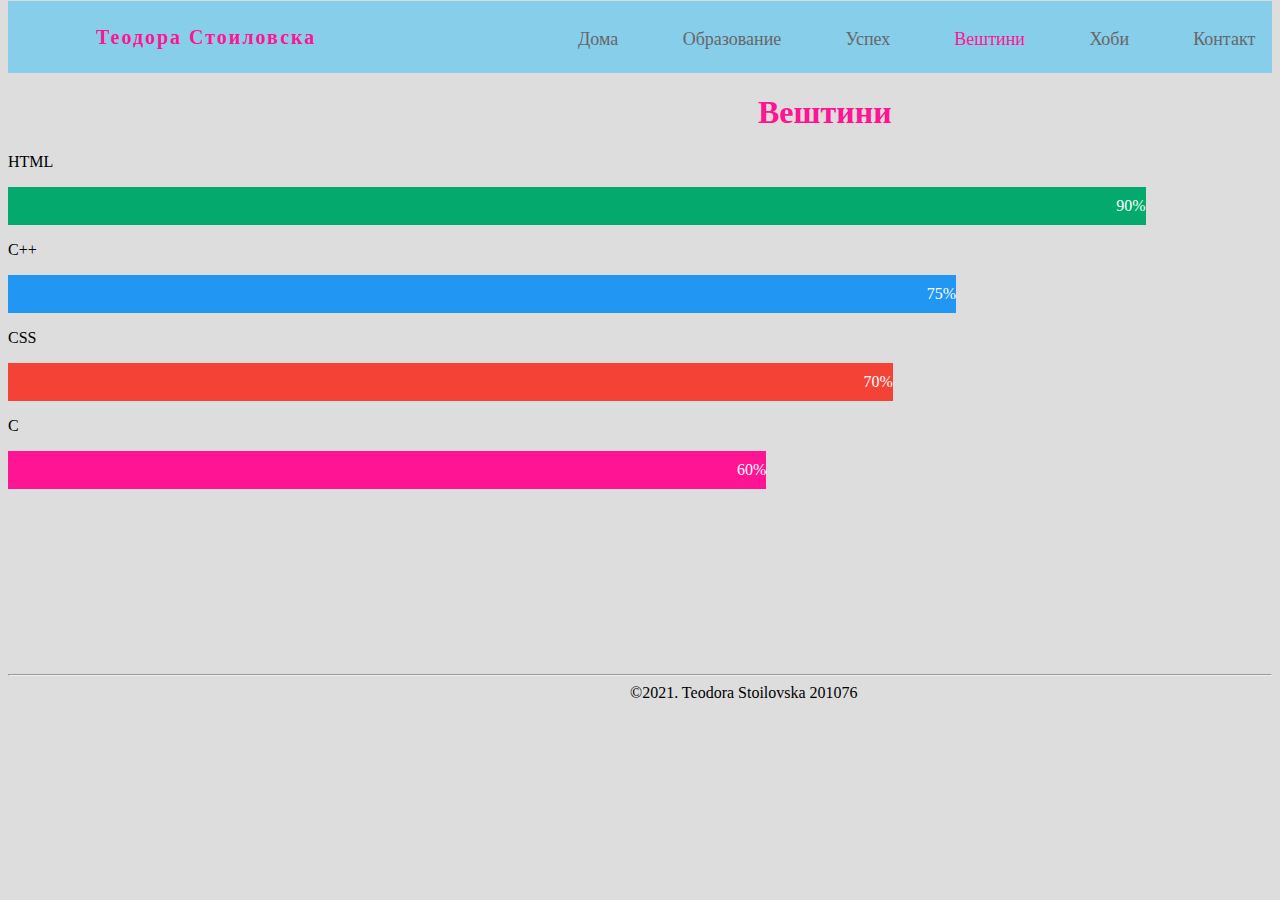
<file: Skills.html>
<!DOCTYPE html>
<html lang="en">
<head>
    <meta charset="UTF-8">
    <title>Вештини</title>
    <link rel="stylesheet" href="css1.css">
</head>

<!-- Teodora Stoilovska 201076 -->

<body>
<header style="background-color: skyblue; height: 72px">
    <span id="Teodora">
        <a href="Home.html" style="color: deeppink;text-decoration: none;"><b>Теодора Стоиловска</b></a>
    </span>
    <span style="color: #666666;" id="headerid">
        <ul>
            <li>
                <a href="Home.html" > Дома </a>
            </li>
            <li>
                <a href="Education.html">Образование</a>
            </li>
            <li>
                <a href="Success.html" >Успех</a>
            </li>
            <li>
                <a href="Skills.html" style="color: deeppink;"> Вештини </a>
            </li>
            <li>
                <a href="Hobbies.html"> Хоби</a>
            </li>
            <li>
                <a href="Contact.html"> Контакт</a>
            </li>
        </ul>
    </span>
</header>

<div style="margin-top: 15px; margin-left: 750px; color: deeppink">
    <h1>Вештини</h1>
</div>

<p>HTML</p>
<div class="container">
    <div class="skills html">90%</div>
</div>

<p>C++</p>
<div class="container">
    <div class="skills css">75%</div>
</div>

<p>CSS</p>
<div class="container">
    <div class="skills cplus">70%</div>
</div>

<p>C</p>
<div class="container">
    <div class="skills c">60%</div>
</div>

<footer style="margin-top: 185px">
    <hr>
    <span style="margin-left: 622px"> &copy;2021. Teodora Stoilovska 201076</span>
</footer>

</body>
</html>
</file>
<file: css1.css>
/*
//Teodora Stoilovska 201076
*/

/*
- - - - - - - - - - - - - - - - - - - - - - - - - - - - - - - - - - - - - - - - - - - - - - - - - - - - - - - - - - - - - - - -
Home
*/

body{
    background-color: #dddddd;
    font-size: 16px;
    font-family: Brush Script MT,cursive;
}

#Teodora{
    color: deeppink;
    letter-spacing: 2px;
    height:100px;
    margin-left: 88px;
    margin-top: 25px;
    font-size: 20px;
    font-family: Brush Script MT,cursive;
    position: absolute;
}

#headerid ul li
{
    list-style-type: none;
    display: inline;
    padding-left: 60px;
}
#headerid ul li a
{
    text-decoration: none;
    color: #666666;
    font-size: 18px;
}
#headerid ul{
    width: 795px;
    height: 36px;
    margin-left: 470px;
    margin-top: -7px;
    padding-top: 28px;
}
#img1
{
    width: 304px;
    height: 402px;
    margin-left: 96px;
    margin-top: 40px;
}

#biografija
{
    margin-left: 581px;
    margin-top: -380px;
    text-align: justify;
    height: 245px;
    font-size: 18px;
}
.biografija2
{
    background-color: skyblue;
    width: 310px;
    display: inline-block;
    height: 49px;
    border-radius: 4px;
    margin-left: 110px;
    font-size: 16px;
}

#prevzemanje
{
    text-decoration: none;
    color: deeppink;
    font-weight: bold;
    margin-top: 11px;
    margin-left: 4px;
    display: grid;
    word-spacing: 1px;
}
/* - - - - - - - - - - - - - - - - - - - - - - - - - - - - - - - - - - - - - - - - - - - - - - - - - - - - - - - - - - - - - -
    Education
 */

#education ul li
{
    list-style-type: none;
    margin-top: 14px;
}
#education ul
{
    margin-left: 414px;
    margin-top: 25px;
}

#img2hat1
{
    margin-top: -101px;
    margin-left: -58px;
}
#img2hat2{
    margin-top: -43px;
    margin-left: -56px;
}
#img2hat3{
    margin-top: 7px;
    margin-left: -57px;
}
/* - - - - - - - - - - - - - - - - - - - - - - - - - - - - - - - - - - - - - - - - - - - - - - - - - - - - - - - - - - - - - -
    Success
 */

#natprevari
{
    margin-top: 50px;
    margin-left: 561px;
}
.Dabar
{
    float: right;
    position: absolute;
    margin-top: -481px;
    margin-left: 200px;
}
#certifikate
{
    background-color: skyblue;
    color: deeppink;
    width: 270px;
    height: 40px;
    border-radius: 5px;
    margin-left: 660px;
    display: inline-block;

}
/* - - - - - - - - - - - - - - - - - - - - - - - - - - - - - - - - - - - - - - - - - - - - - - - - - - - - - - - - - - - - - -
    Skills
 */


.container {
    width: 100%;
    background-color: #ddd;
}

.skills {
    text-align: right;
    padding-top: 10px;
    padding-bottom: 10px;
    color: white;
}

.html {width: 90%; background-color: #04AA6D;}
.css {width: 75%; background-color: #2196F3;}
.cplus {width: 70%; background-color: #f44336;}
.c {width: 60%; background-color: deeppink}

/* - - - - - - - - - - - - - - - - - - - - - - - - - - - - - - - - - - - - - - - - - - - - - - - - - - - - - - - - - - - - - -
    Contact
 */

.Nameinput
{
    color: deeppink;
    border-color: skyblue;
    font-size: 18px;
    margin-left: 500px;
    margin-top: 30px;
    width: 600px;
    height: 35px;
}

.Nametextarea
{
    color: deeppink;
    border-color: skyblue;
    font-size: 18px;
    margin-left: 500px;
    margin-top: 30px;
    width: 600px;
    height: 200px;
}

.submit
{
    color: deeppink;
    border-color: skyblue;
    font-size: 18px;
    margin-left: 500px;
    margin-top: 30px;
    border-radius: 4px;

}

#adresa
{
    float: right;
    margin-top: 8px;
    margin-right: 105px;
}

#img6
{
    width: 40px;
    height: 40px;
    margin-right: 15px;
    margin-left: -55px;
    position: absolute;
}

#kontakt
{
    float: right;
    margin-top: 65px;
    margin-right: -283px;
}

#insta
{
    margin-left: 50px;
    margin-top: -45px;
}

#phone
{
    margin-left: 100px;
    margin-top: -45px;
}
#map{
    margin-left: 1000px;
    margin-top: 16px;
    padding-bottom: 15px;
}
</file>
